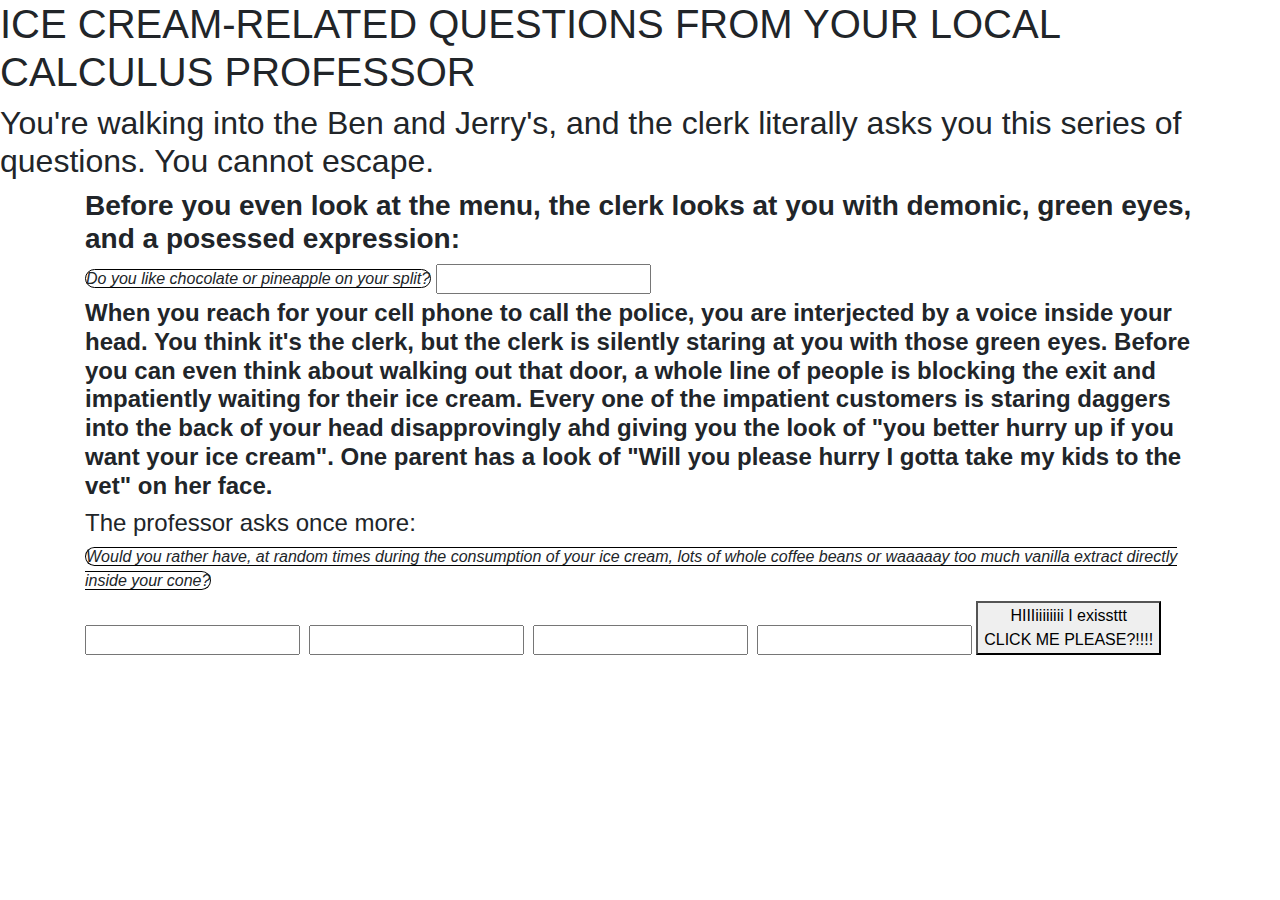
<file: index-extraData.html>
<!doctype>
<html>
<head>
  <link rel="stylesheet" href="https://stackpath.bootstrapcdn.com/bootstrap/4.3.1/css/bootstrap.min.css" integrity="sha384-ggOyR0iXCbMQv3Xipma34MD+dH/1fQ784/j6cY/iJTQUOhcWr7x9JvoRxT2MZw1T" crossorigin="anonymous">
  <link href="css/styles-extraData.css" rel="stylesheet" type="text/css">
  <script src="https://code.jquery.com/jquery-3.4.1.js"></script>
  <script src="js/scripts-extraData.js"></script>
  <title>ICE CREAM!!!!!!!!!!!!!!!!!!!!!!!!</title>
</head>

<body>

  <h1>ICE CREAM-RELATED QUESTIONS FROM YOUR LOCAL CALCULUS PROFESSOR</h1>
  <h2>You're walking into the Ben and Jerry's, and the clerk literally asks you this series of questions. You cannot escape.</h2>
<div class="container">
<form id = "input">
  <h3><strong>Before you even look at the menu, the clerk looks at you with demonic, green eyes, and a posessed expression:</strong></h3>
  <label for="topping1"><span class="professor">Do you like chocolate or pineapple on your split?</span></label>
  <input id="topping1">


<h4><strong>When you reach for your cell phone to call the police, you are interjected by a voice inside your head. You think it's the clerk, but the clerk is silently staring at you with those green eyes. Before you can even think about walking out that door, a whole line of people is blocking the exit and impatiently waiting for their ice cream. Every one of the impatient customers is staring daggers into the back of your head disapprovingly ahd giving you the look of "you better hurry up if you want your ice cream". One parent has a look of "Will you please hurry I gotta take my kids to the vet" on her face.</strong></h4>
<h4>The professor asks once more:</h4>
  <label for="wyr1"><span class="professor">Would you rather have, at random times during the consumption of your ice cream, lots of whole coffee beans or waaaaay too much vanilla extract directly inside your cone?</span></label>
  <input id="wyr1">



  <label for=""></label>
  <input id="">



  <label for=""></label>
  <input id="">



  <label for=""></label>
  <input id="">






<button type="submit">HIIIiiiiiiii I exissttt<br> CLICK ME PLEASE?!!!!</button>
</form>



</div>

  <div id="output">





  </div>
















</body>
</html>




<!--
<h1></h1>
<h2></h2>

<ul>
  <li></li>
</ul>

<label for=""></label>
<input id="">

<div class=""></div>
<div id=""></div>

<span class=""></span>

<form></form>
<div id="">

  <img src="">
</div> -->
</file>
<file: css/styles-extraData.css>
body {

}


.professor {
  font-style: italic;
  text-shadow: 15px;
  border-style: solid;
  border-color: black;
  border-radius: 500px;
  border-width: thin;

}
</file>
